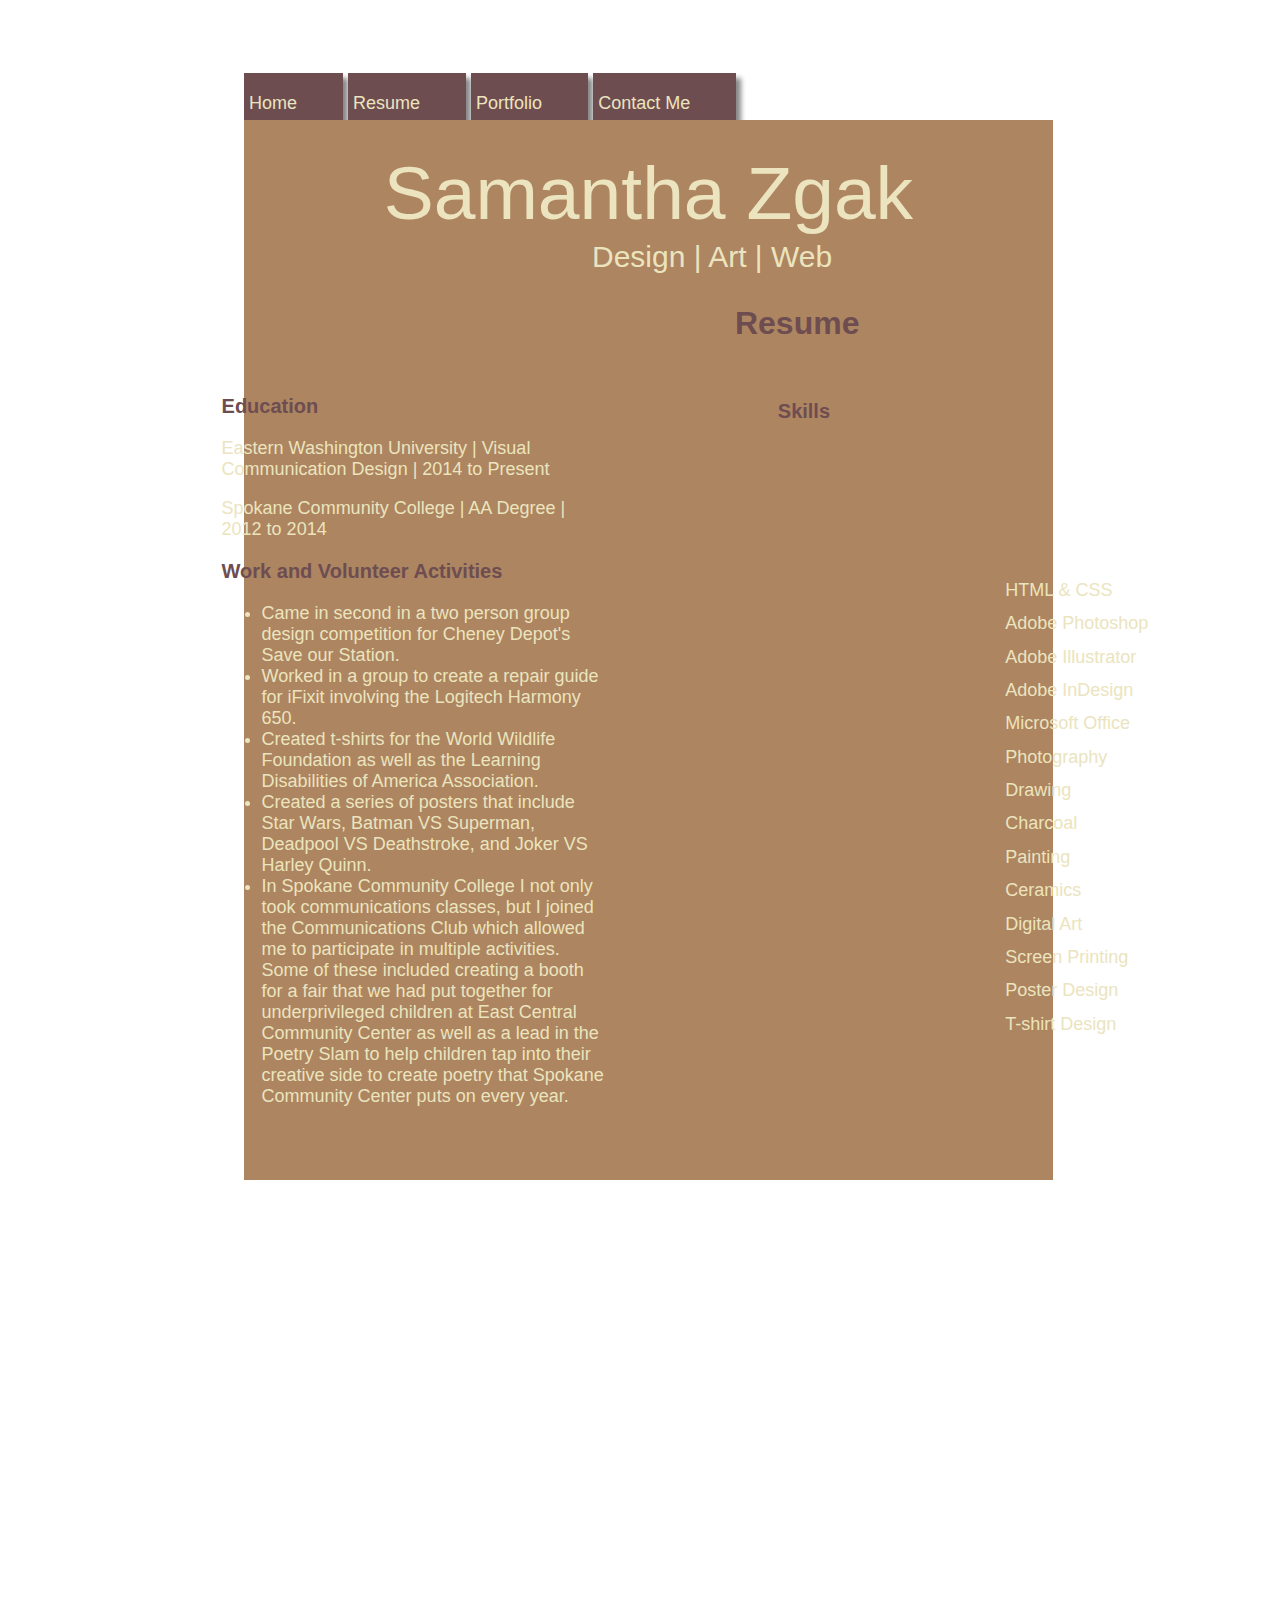
<file: resume/index.html>
<!DOCTYPE html>
<html >
  <head>
    <meta charset="UTF-8">
    <title>Resume</title>
    
    
    <link rel="stylesheet" href="css/normalize.css">

    
        <link rel="stylesheet" href="css/style.css">

    
    
    
  </head>

  <body>

    <body>
  <div class="top"></div>
         <div id='wrapper-main'>
           <div class="nav">
        	    <ul>
        		        <li><a href="http://samba5677.github.io/index.html">Home</a></li>
        		        <li><a href='http://samba5677.github.io/resume/'>Resume</a></li>
                <li><a href='http://samba5677.github.io/portfolio/'>Portfolio</a></li>
                <li><a href='http://samba5677.github.io/contact-me-page/'>Contact Me</a></li>
             </ul></div>
           <div class="name">Samantha Zgak<br>
  				  <span class="subtitle">Design | Art | Web</span>
           </div>
          
           </div>
           
<div>
    <h1>Resume</h1>


<!-- Article -->
<article>
    <h3>Education</h3>
    
    <p>Eastern Washington University | Visual Communication Design | 2014 to Present</p>
    <p>Spokane Community College | AA Degree | 2012 to 2014</p>
    
    <h3>Work and Volunteer Activities</h3>
    
    <ul>
    <li>Came in second in a two person group design competition for Cheney Depot's Save our Station.</li>
    <li>Worked in a group to create a repair guide for iFixit involving the Logitech Harmony 650.</li>
    <li>Created t-shirts for the World Wildlife Foundation as well as the Learning Disabilities of America Association.</li>
    <li>Created a series of posters that include Star Wars, Batman VS Superman, Deadpool VS Deathstroke, and Joker VS Harley Quinn.</li>
    <li>In Spokane Community College I not only took communications classes, but I joined the Communications Club which allowed me to participate in multiple activities. Some of these included creating a booth for a fair that we had put together for underprivileged children at East Central Community Center as well as a lead in the Poetry Slam to help children tap into their creative side to create poetry that Spokane Community Center puts on every year.</li>
    </ul>
 </article>
<aside>
    <h3>Skills</h3>
    <ul>
    <li>HTML & CSS</li>
    <li>Adobe Photoshop</li>
    <li>Adobe Illustrator</li>
    <li>Adobe InDesign</li>
    <li>Microsoft Office</li>
    <li>Photography</li>
    <li>Drawing</li>
    <li>Charcoal</li>
    <li>Painting</li>
    <li>Ceramics</li>
    <li>Digital Art</li>
    <li>Screen Printing</li>
    <li>Poster Design</li>
    <li>T-shirt Design</li>
    </ul>
</aside>

</div>
</body>


<footer>&copy; 2016</footer>
    
    
    
    
    
  </body>
</html>
</file>
<file: resume/css/style.css>
/* Design sourse by rdewolf127 http://codepen.io/rdewolf127/pen/ILHsn */

/* Background IMG */
body{
  background-image: url("http://subtlepatterns2015.subtlepatterns.netdna-cdn.com/patterns/foggy_birds.png")
}

/* Top of the Page */
.top{
	height:15px;
	width:100%;
	margin:0px 0px 60px 0px;
}

/* Main Wrap */
#wrapper-main {
    width:65%;
    max-width: 65%;
    position:relative;
    margin:auto;
 }

/* Navigation Links */
.nav {
  position:absolute;
  left:-20px;
  margin:0px;
}
.nav ul li{
	background-color:#6E4D51;
	display:inline;
	padding:20px 46px 30px 5px;
  box-shadow:5px 5px 5px #888888;
  transition: all 1s;

}
.nav ul li a{
	text-decoration:none;
	color:#EBE4BE;
	font-family: 'Goudy Old Style', Helvetica, Arial, Sans-serif;
	font-size:18px;

}
.nav ul li a:hover{
	text-decoration:none;
	color:#AD8561;
	font-family: 'Baskerville Old Face', Helvetica, Arial, Sans-serif;
	font-size:18px;
	background-color:none;
	padding:20px 5px 20px 5px;
}
li:hover {
  border-radius: 25%;
}

/* Second Background and Subtitle */
.name {
    background-color:#AD8561;
    width:90%;
    max-width: 90%;
    height:1000px;
    margin:45px 70px 10px 20px;
    padding:30px;
    float:left;
    color:#EBE4BE;
    font-family: 'Baskerville Old Face', Helvetica, Arial, Sans-serif;
    font-size:75px;
    position:relative;
    text-align: center;
}
.name .subtitle{
	color:#EBE4BE;
	font-size:30px;
	position:absolute;
	left:338px;
	margin:10px;
  top:110px;
}
.subtitle {
  font-family: 'Palatino Linotype', Helvetica, Arial, Sans-serif;
}

/* Resume Heading Color */
h1 {
  font-family: 'Baskerville Old Face', Helvetica, Arial, Sans-serif;
  color:#6E4D51;
  float: left;
  padding: 1%;
  margin: .16666667%;
  width: 56%;
  position: relative;
  bottom: 900px;
  left:720px;
}
h3 {
  color:#6E4D51;
  font-family: 'Goudy Old Style', Helvetica, Arial, Sans-serif;
  font-size: 20px;
}

/* Resume Info Design */
article {
  color:#EBE4BE;
  float: left;
  padding: 1%;
  margin: .16666667%;
  width: 30%;
  position: relative;
  bottom: 830px;
  left: -540px;
}

aside li{
  color:#EBE4BE;
	font-size:18px;
  padding: .50%;
  margin: .025;
  width: 33%; 
  position: relative;
  bottom: 1390px;
  left: 959px;
  list-style-type: none;
}
aside h3 {
  font-size: 20px;
  color:#6E4D51;
  position: relative;
  top: 325px;
  right: 345px;
}

p{
  font-family: 'Goudy Old Style', Helvetica, Arial, Sans-serif;
  font-size: 18px;
}

ul {
  font-family: 'Goudy Old Style', Helvetica, Arial, Sans-serif;
  font-size: 18px;
}
/* Footer */
footer {
  clear: both;
}
</file>
